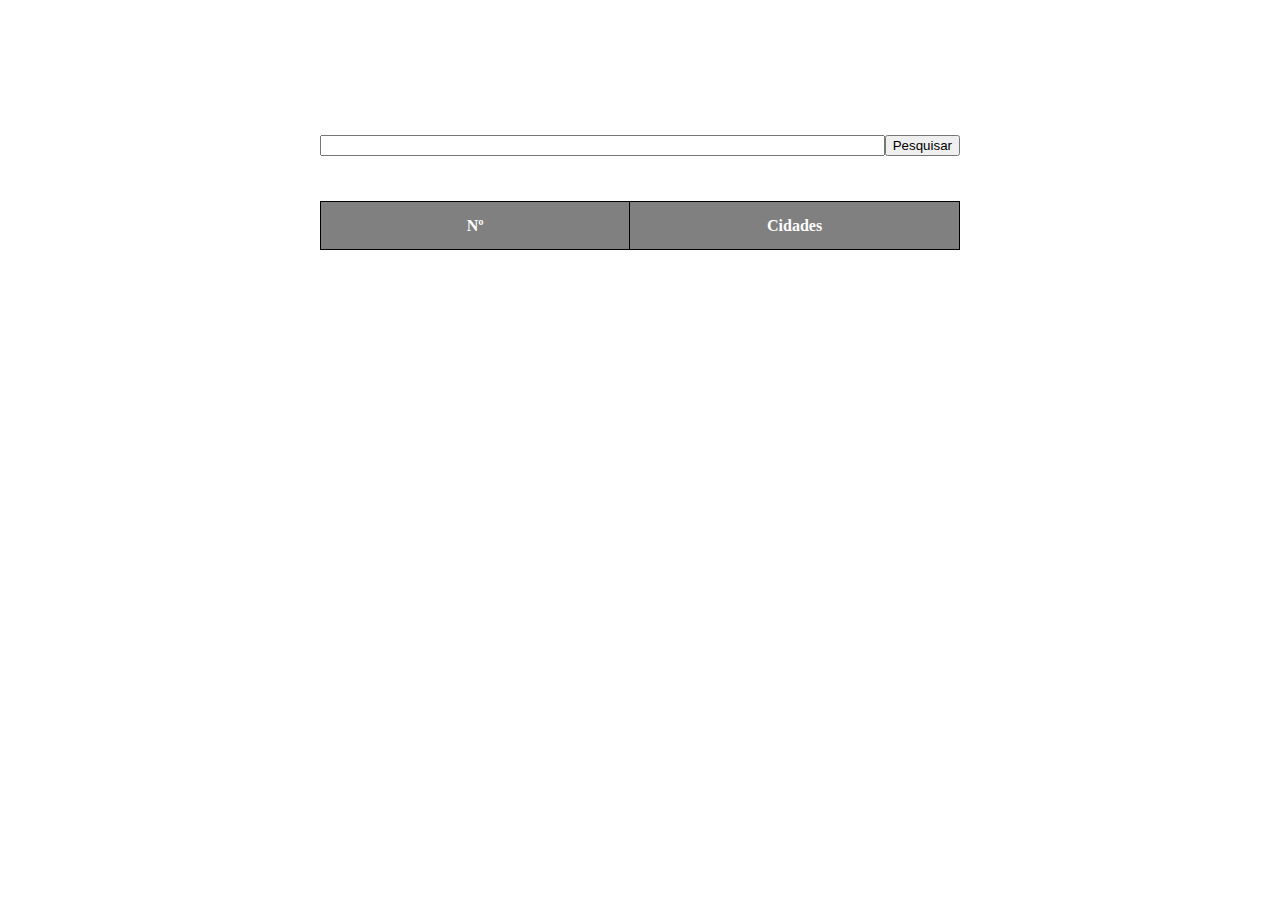
<file: cidades-corrigido-prof/index.htm>
<!DOCTYPE html>
<html lang="en">
<head>
    <meta charset="UTF-8">
    <meta name="viewport" content="width=device-width, initial-scale=1.0">
    <meta http-equiv="X-UA-Compatible" content="ie=edge">
    <title>Document</title>
    <link rel="stylesheet" href="style.css">
</head>
<body>
    <div class="container">
        <div class='pesquisa'>
            <input type="text" id="estado">
            <button id="pesquisar">Pesquisar</button>
        </div>
        <div class='cidades'>
            <table>
                <tr>
                    <th>Nº</th>
                    <th>Cidades</th>
                </tr>
                <tbody id="results"></tbody>
            </table>
        </div>
    </div>
    <script src="./cidades.js"></script>
</body>
</html>
</file>
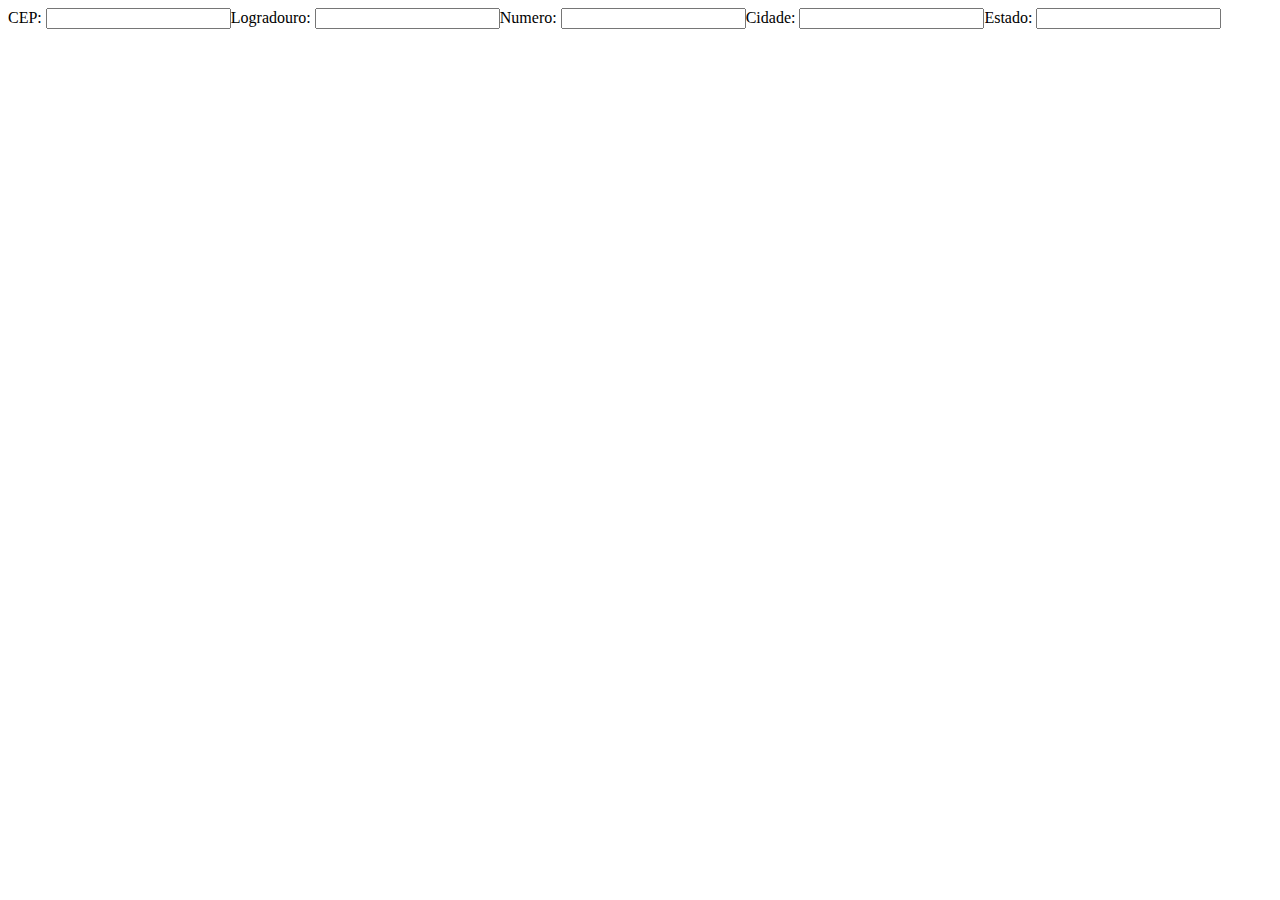
<file: cidades-corrigido-prof/index.html>
<!DOCTYPE html>
<html lang="en">
<head>
    <meta charset="UTF-8">
    <meta name="viewport" content="width=device-width, initial-scale=1.0">
    <meta http-equiv="X-UA-Compatible" content="ie=edge">
    <title>Document</title>
</head>
<body>
    <div style="display: flex">
        <label>
            CEP:
            <input type="text" id="cep">
        </label>
        <label>
            Logradouro:
            <input type="text" id="logradouro">
        </label>
        <label>
            Numero:
            <input type="text" id="numero">
        </label>
        <label>
            Cidade:
            <input type="text" id="cidade">
        </label>
        <label>
            Estado:
            <input type="text" id="estado">
        </label>
    </div>
</body>
</html>
</file>
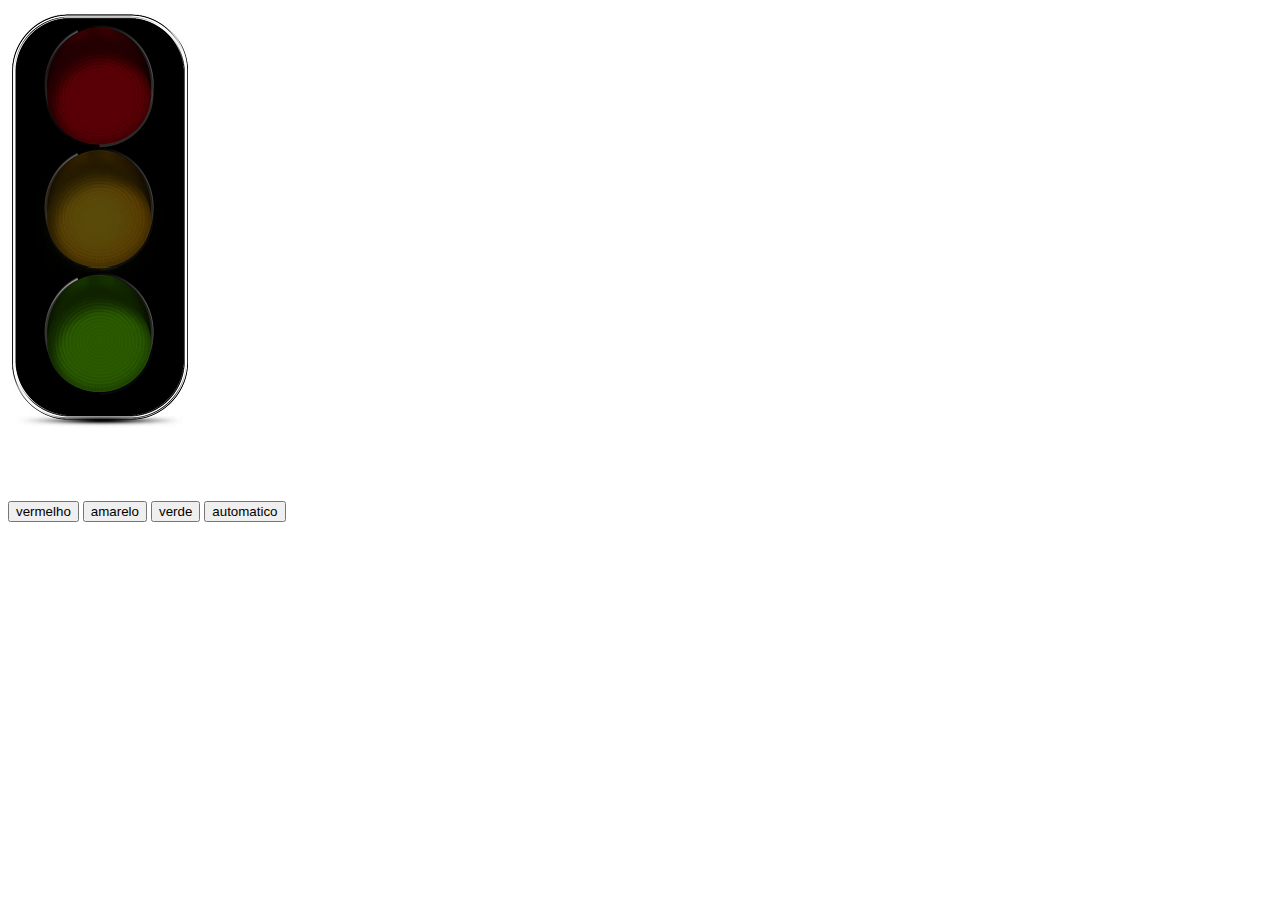
<file: Semaforo/index.html>
<html>
    <head>
        <title> Semáforo</title>
        <meta charset="utf-8" /> 
    </head>
    <body>
        <img src="./img/desligado.png" id="img"/>
        <br>
        <br>
        <br>
        <br>
        <br>
        <input type="button" value="vermelho" id="vermelho">
        <input type="button" value="amarelo" id="amarelo">
        <input type="button" value="verde" id="verde">
        <input type="button" value="automatico" id="automatico">        
<!--        <input type="button" value="parar" id="parar">        -->
        
    <script src="semaforo.js"></script>
    </body> 
</html>
</file>
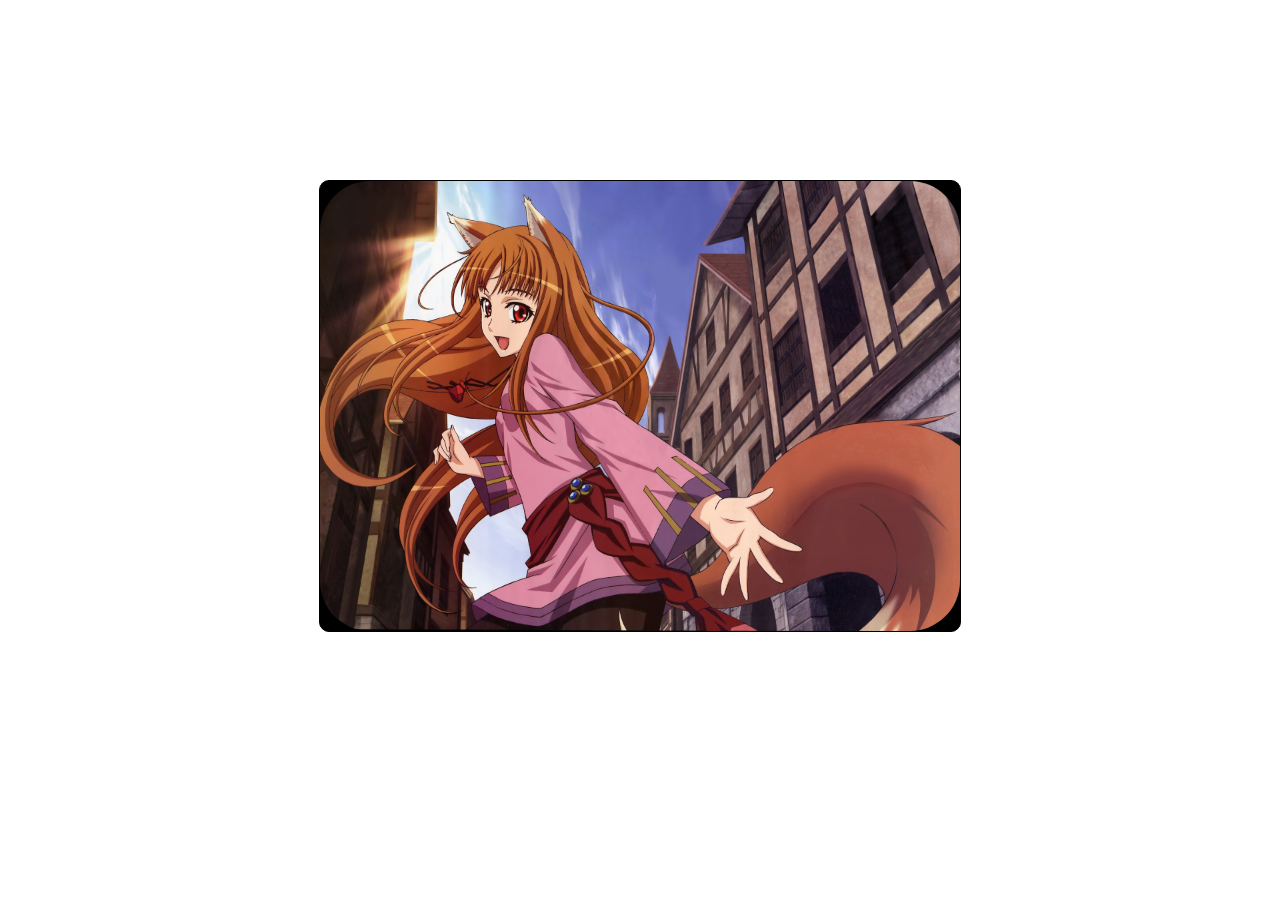
<file: slide do zero/index.html>
<!DOCTYPE html>
<html lang="en">
<head>
    <meta charset="UTF-8"/>
    <meta name="viewport" content="width=device-width, initial-scale=1.0"/>
    <meta http-equiv="X-UA-Compatible" content="ie=edge"/>
    <title>Slide</title>
    <link rel="stylesheet" type="text/css" href="./css/style.css"/>
</head>
<body>
    <div id="container" class="center">
        <div id="prev">&laquo;</div>
        <div id="next">&raquo</div>
    </div>
    <script src="slide.js"></script>
</body>
</html>
</file>
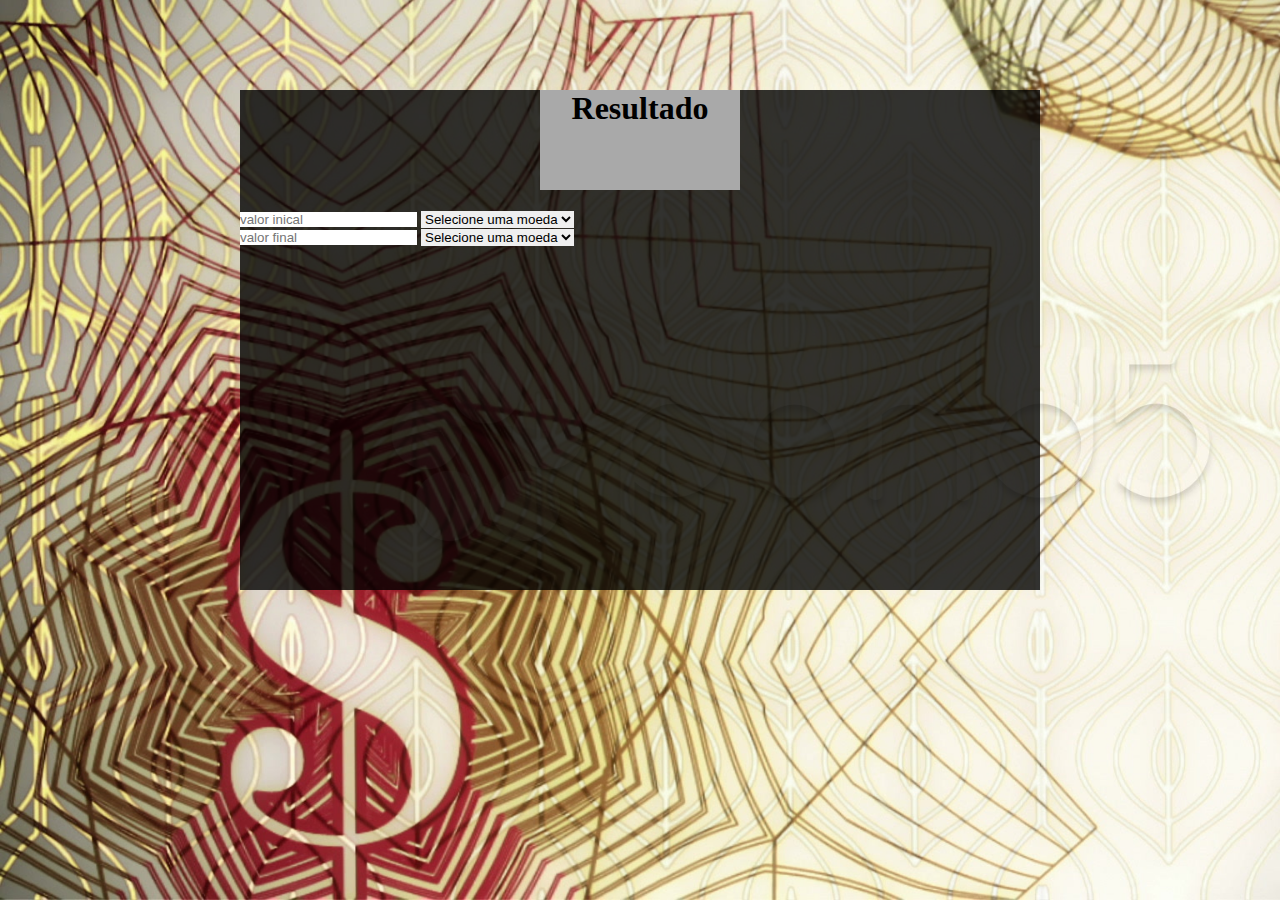
<file: consumir api/conversor_de_moeda.html>
<!DOCTYPE html>
<html lang="en">
<head>
    <meta charset="UTF-8">
    <meta name="viewport" content="width=device-width, initial-scale=1.0">
    <meta http-equiv="X-UA-Compatible" content="ie=edge">
    <link rel="stylesheet" type="text/css" href="css/style.css">
    <title>Conversor de Moedas</title>
</head>
<body>
    <section id="container">
        <div id="conteudo_moedas" class="center">
            <div id="resultado" class="center"> 
                <h1 class="txt-center">Resultado</h1>
            </div>
                <label>
                    <input type="text" name="valor_inical" id="valor_inical" placeholder="valor inical">
                </label>
                <label>
                    <select name="slt_moeda_inical" id="slt_moeda_inical">
                        <option value="0">Selecione uma moeda</option>
                        <option value="1">Real</option>
                        <option value="2">Dollar</option>
                    </select>
                </label>
                
                
                
                <br>
                <label>
                    <input type="text" name="moeda_final" id="moeda_final" placeholder="valor final">
                </label>
                <label>
                    <select name="slt_moeda_inical" id="slt_moeda_final">
                        <option value="0">Selecione uma moeda</option>
                        <option value="1">Real</option>
                        <option value="2">Dollar</option>
                    </select>
                </label>
                

            </form>
        </div>
        <script src="js/conversao_de_moedas.js"></script>
    </section>
</body>
</html>
</file>
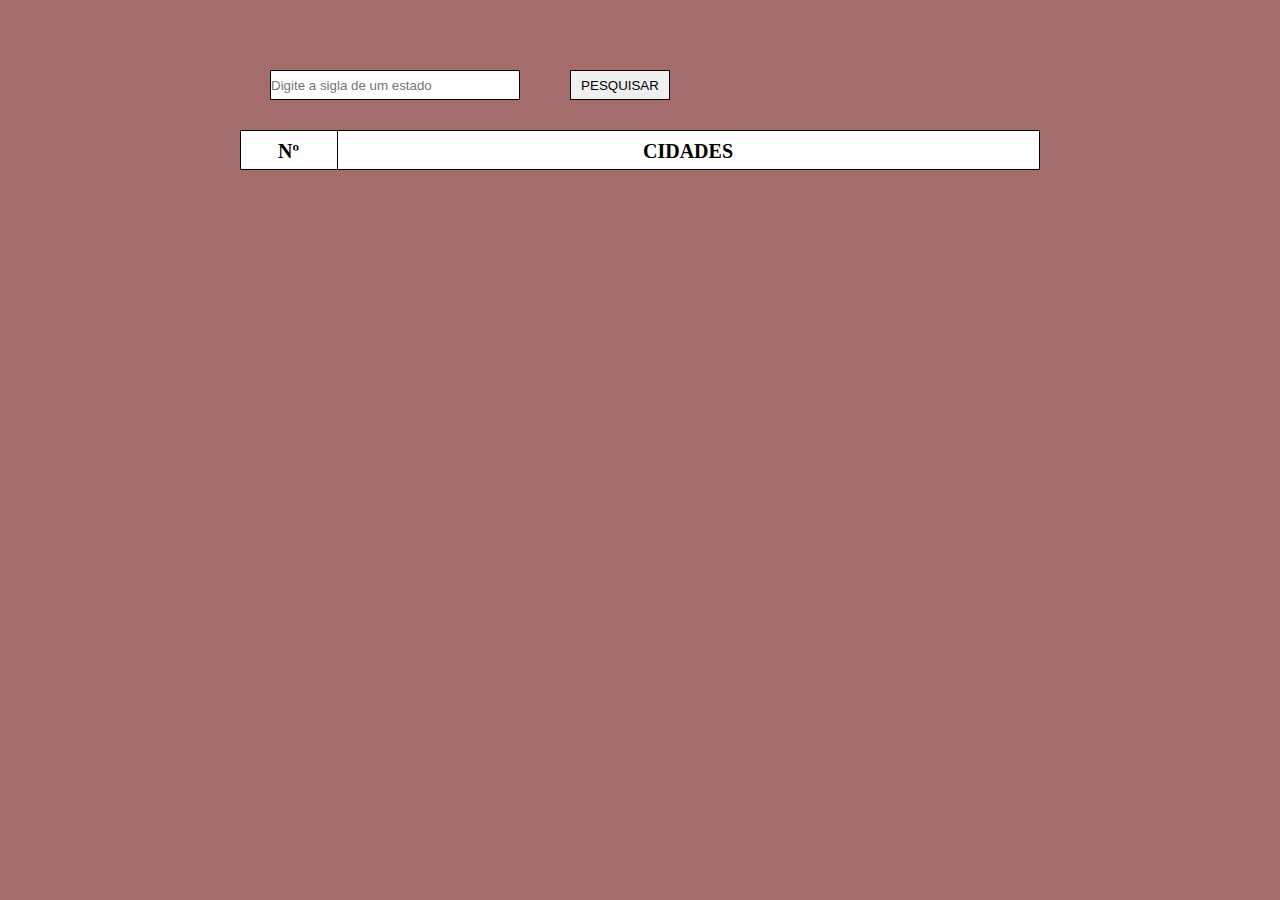
<file: json estados/estados.html>
<!DOCTYPE html>
<html lang="en">
<head>
    <meta charset="UTF-8">
    <meta name="viewport" content="width=device-width, initial-scale=1.0">
    <meta http-equiv="X-UA-Compatible" content="ie=edge">
    <title>Estados</title>
    
    <style>
        *{
            border: 0px;
            margin: 0px;
            padding: 0px;
            box-sizing: border-box;
        }

        .center{
            margin-left: auto;
            margin-right: auto;
            /* background-color: aliceblue; */
        }
        .conteudo{
            width: 800px;
            height: inherit;
        }

        #tabela_de_estados{
            width: 100%;
            min-height: 900px;
            height: auto;
            background-color: rgb(165, 108, 108);
            padding-top: 50px;
            
        }

        #txt_sigla{
            float: left;
            margin-left: 30px;
            margin-top: 20px;
            height: 30px;
            width: 250px;

        }

        #btn_pesquisar{
            float: left;
            height: 30px;
            width: 100px;
            margin-top: 20px;
        }
        #resultado, #mostrar_cidades{
            width: inherit;
            min-height: 40px;
            height: auto;
            background-color: white;
            font-size: 10px;
            text-align: center;
            margin-bottom: 50px;
        }
        #mostrar_cidades{
            border: solid 1px black;
        }

        .bkg-black{
            background-color:  rgb(165, 108, 108);
            color: black;
          
        }
        .bkg-white{
            background-color: white;
            color: black;
        }

        .clear{
            clear: both;
        }
        td{
            /* border: solid 1px green; */
        }
        .numero{
            width: 98px;
            height: 40px;
            /* background-color: aqua; */
            text-align: center;
            float: left;
            padding-top: 10px;
            border-right: solid 1px black;
        }
        .cidades{
            width: 700px;
            height: 40px;
            float: left;
            /* background-color: rebeccapurple; */
            text-align: center;
            padding-top: 10px;
        }
        .linha, #linha{
            height: 20px;
        }

        input{
            border: solid 1px black;
            margin-bottom: 30px;
            margin-left: 50px;
        }
    </style>
</head>
<body>
    <div id="tabela_de_estados">
        <div class="conteudo center">
            
            <input placeholder="Digite a sigla de um estado" id="txt_sigla" type="text" maxlength="2">
            <input type="button" value="PESQUISAR" id="btn_pesquisar" >
            <div class="clear"></div>

            
            <div id="resultado" class="center">
                <div class="numero">
                    <h1>Nº</h1>
                </div>
                <div class="cidades">
                    <h1>CIDADES</h1>
                </div>
                <div id="mostrar_cidades" class="center">
                    
                </div>
                <div class="clear"></div> 
            </div> 
            <div class="clear"></div>
        </div>
        <div class="clear"></div>
        
    </div>
    
    <script src="estados.js"></script>
</body>
</html>
</file>
<file: cidades-corrigido-prof/style.css>
.container {
    display: flex;
    flex-direction: column;
    justify-content: center; 
    width: 50vw;
    margin: 10vh auto;
}

.pesquisa {
    display: flex;
    justify-content: center;
    justify-content: space-between;
    padding: 5vh 0;
}

.cidades {
    display: flex;
    justify-content: center;
    justify-content: space-between;
}

table, th, td {
    border-collapse: collapse;
    width: 50vw;
    border: 1px solid black;
}

th {
    background-color: gray;
    height: 5vh;
    color: white;
}
td {
    height: 5vh;
}

#estado {
    width: 100%;
}

.corLinha {
    background-color:#f0f0f0;
}
.corLinhaAzul {
    background-color: blue;
}
</file>
<file: slide do zero/css/style.css>
:root{
    --width-slide: 50vw;
    --height-slide: 50vh;
}

*{
    margin: 0px;
    padding: 0px;
    border: 0px;
}

.center{
    margin-left: auto;
    margin-right: auto;
}

#container{
    display: flex;
    width: var(--width-slide);
    height: var(--height-slide);
    background-color: #000000;
    border: solid 1px #000000;
    border-radius: 10px;
    /* box-shadow: 10px 20px #000000; */
    margin: 20vh auto;
}

#containerImagens{
    display: flex;
    width: var(--width-slide);
    height: var(--height-slide);
    margin: 0 auto;
    overflow: hidden;
}
.imagens{
    width: 100%;
    height: 100%;
    border-radius: 50px;
    transition: all 1s;
}

#prev, #next{
    position: absolute;
    width: 40px;
    color: #00000000;
    height: var(--height-slide);
    font: bold 30px/var(--height-slide) sans-serif;
    text-align: center;
    user-select: none;
    transition: all 1s;


}

#prev{
    left: 25vw;
}

#next{
    right: 25vw;
}

#prev:hover, #next:hover{
    cursor: pointer;
    background-color: #ffffff20;
    color: black;
    transition: all 0s;

}
</file>
<file: consumir api/css/style.css>
*{
    margin: 0px;
    border: 0px;
    padding: 0px;
    box-sizing: border-box;
}

#container{
    width: 100vw;
    height: 100vh;
    background-image: url(../img/background.jpg);
    background-repeat: no-repeat;
    background-size: cover;
    background-attachment: fixed; 
    padding-top: 10vh;  
    
}
.center{
    margin-left: auto;
    margin-right: auto;
}
.txt-center{
    text-align: center;
}

#conteudo_moedas{
    width: 800px;
    height: 500px;
    background-color: rgba(0, 0, 0, 0.8);
    top: 50%;
}

#resultado{
    width: 200px;
    height: 100px;
    background-color: darkgray;
    margin-bottom: 20px;
}
</file>
